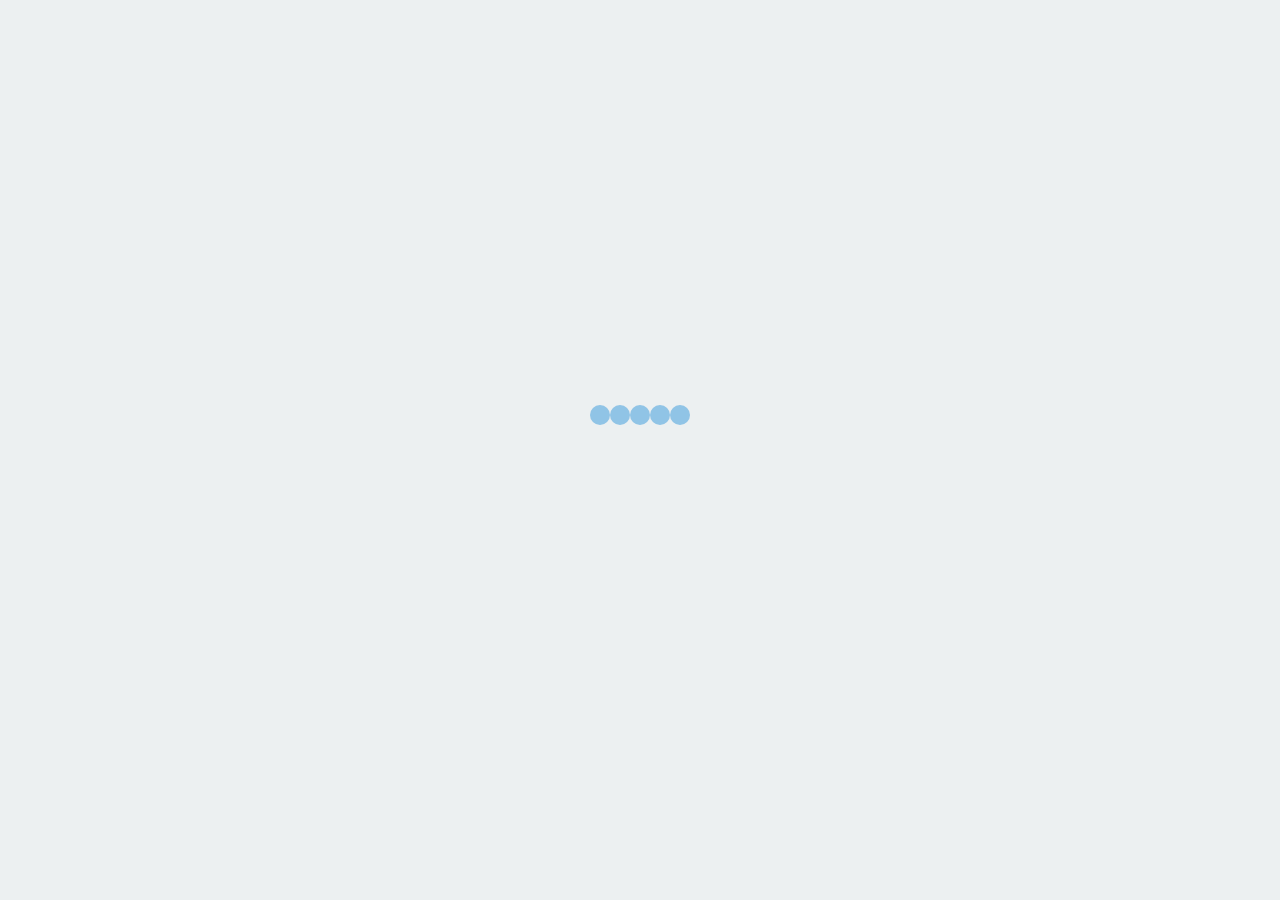
<file: index.html>
<html>
<head>
	<meta charset="UTF-8">
	<meta name="keywords" content="" />
	<meta name="description" content="" />
	<meta name="viewport" content="width=device-width,initial-scale=1.0,minimum-scale=1.0,maximum-scale=1.0,user-scalable=no">
	<meta name="apple-mobile-web-app-capable" content="yes" />    
	<meta name="apple-mobile-web-app-status-bar-style" content="black-translucent" />
	<meta name="format-detection" content="telephone=no"/>
	<meta name="msapplication-tap-highlight" content="no" />
	<title>个人简历 - 登录</title>
	<link rel="stylesheet" type="text/css" href="css/reset.css">
	<link rel="stylesheet" type="text/css" href="css/login.css">
</head>
<body>
<canvas width="100%" height="100%"></canvas>
	<div id="loading" class="spinners">
		<div id="preloader_4" class="preloader_4">
			<span></span>
			<span></span>
			<span></span>
			<span></span>
			<span></span>
		</div>
	</div>
	<div id="login" class="login">
		<div class="login-title">
			<span>账号登录</span>
		</div>
		<div class="login-fields">
			<div class="login_fields-user">
				<div class="icon">
					<img src="images/user_icon_copy.png">
				</div>
				<input type="text" placeholder="用户名" id="user" class="user">
				<div class="validation">
					<img src="images/tick.png">
				</div>
			</div>
			<div class="login_fields-pwd">
				<div class="icon">
					<img src="images/lock_icon_copy.png">
				</div>
				<input type="text" placeholder="密码" id="pwd" class="pwd">
				<div class="validation">
					<img src="images/tick.png">
				</div>
			</div>
			<div class="login-fields-submit">
				<input type="submit" id="submit" class="submit" value="登录">
				<div id="forgot" class="forgot">忘记密码?</div>
			</div>
			<div class="Prompt">
				If you don't know the password, please try to " forget password "!
			</div>
		</div>
	</div>
	<input type="hidden" value="admin" class="hidden_user" id="hidden_user">
	<input type="hidden" value="admin" class="hidden_pwd" id="hidden_pwd">
	<script type="text/javascript" src="js/jquery-1.11.0.min.js"></script>
	<script type="text/javascript" src="js/public.js"></script>
	<script type="text/javascript" src="js/login.js"></script>
</body>
</html>
</file>
<file: css/login.css>
/*
	login.css  登陆样式

*/
body {
    -webkit-perspective: 800px;
    perspective: 800px;
    height: 100vh;
    margin: 0;
    overflow: hidden;
    font-family: 'Gudea', sans-serif;
    background: #000;
}
.login{
    width: 240px;
    height: 300px;
    position: absolute;
    left: 0;
    right: 0;
    margin: auto;
    top: 0;
    bottom: 0;
    padding: 50px 40px 40px 40px;
    background: #35394a;
    background: -webkit-gradient(linear, left bottom, right top, color-stop(0%, #35394a), color-stop(100%, #1f222e));
    background: -webkit-linear-gradient(45deg, #35394a 0%, #1f222e 100%);
    background: linear-gradient(45deg, #35394a 0%, #1f222e 100%);
    filter: progid:DXImageTransform.Microsoft.gradient( startColorstr='#35394a', endColorstr='#1f222e',GradientType=1 );
}
.login-title{
    width:100%;
    height:auto;
    margin: 1.5rem 0;

}
.login-title span{
    display: block;
    width:100%;
    text-align: center;

    color: #afb1be;
    font-size: 1.2rem;
}
.login-fields{
    width:100%;
    height:auto;
    position: absolute;
    left:0;
}
.login_fields-user,.login_fields-pwd{
    width:100%;
    height:3rem;
    line-height:3rem;
    background:#32364a;
    border-top:1px solid #393d52;
    color: #afb1be;
    position: relative;
}
.icon{
    position: absolute;
    left:40px;
    top:15px;
    opacity:.5;
}
.user,.pwd{
    width:50%;
    position: absolute;
    top:13px;
    left:60px;
    background: none;
    outline: none;
    border: none;
    color: #afb1be;
    font-size: 1rem;
}
.validation{
    position: absolute;
    right:0;
    top:20px;
    opacity:0;
}
.login-fields-submit{
    width: 100%;
    height:auto;
    margin-top: 1rem;
    display: -webkit-flex;
    justify-content: space-around;
}
.submit{
    border:2px solid #0194fe!important;
    color: #0194fe;
    padding:5px 40px;
    border-radius:25px;
    background: transparent;
    display: block;
    font-size: 1.2rem;
    -moz-box-shadow:0px 0px 5px #0194FE;
    -webkit-box-shadow:0px 0px 5px #0194FE;
    box-shadow:0px 0px 5px #0194FE;
}
.forgot{
    line-height: 3rem;
    color: #afb1be;
}
.Prompt{
    width: 80%;
    height: auto;
    line-height: 1.2rem;
    margin: 1rem auto 0;
    color: #5e5b6f;
}
.spinners{
    width: 100%;
    height: 100%;
    background: #ecf0f1;
    position: fixed;
    top: 0;
    left: 0;
    z-index: 999;
}
.preloader_4{
    position: absolute;
    top: 45%;
    left: 50%;
    margin-left: -50px;
}
#preloader_4{
    position:relative;
}
#preloader_4 span{
    position:absolute;
    width:20px;
    height:20px;
    background:#3498db;
    opacity:0.5;
    border-radius:20px;
    -webkit-animation: preloader_4 1s infinite ease-in-out;
    -moz-animation: preloader_4 1s infinite ease-in-out;
    -ms-animation: preloader_4 1s infinite ease-in-out;
    -animation: preloader_4 1s infinite ease-in-out;

}
#preloader_4 span:nth-child(2){
    left:20px;
    -webkit-animation-delay: .2s;
    -moz-animation-delay: .2s;
    -ms-animation-delay: .2s;
    animation-delay: .2s;
}
#preloader_4 span:nth-child(3){
    left:40px;
    -webkit-animation-delay: .4s;
    -moz-animation-delay: .4s;
    -ms-animation-delay: .4s;
    animation-delay: .4s;
}
#preloader_4 span:nth-child(4){
    left:60px;
    -webkit-animation-delay: .6s;
    -moz-animation-delay: .6s;
    -ms-animation-delay: .6s;
    animation-delay: .6s;
}
#preloader_4 span:nth-child(5){
    left:80px;
    -webkit-animation-delay: .8s;
    -moz-animation-delay: .8s;
    -ms-animation-delay: .8s;
    animation-delay: .8s;
}

@-webkit-keyframes preloader_4 {
    0% {opacity: 0.3; -webkit-transform:translateY(0px);    box-shadow: 0px 0px 3px rgba(0, 0, 0, 0.1);}
    50% {opacity: 1; -webkit-transform: translateY(-10px); background:#f1c40f;  box-shadow: 0px 20px 3px rgba(0, 0, 0, 0.05);}
    100%  {opacity: 0.3; -webkit-transform:translateY(0px); box-shadow: 0px 0px 3px rgba(0, 0, 0, 0.1);}
}
@-moz-keyframes preloader_4 {
    0% {opacity: 0.3; -moz-transform:translateY(0px);   box-shadow: 0px 0px 3px rgba(0, 0, 0, 0.1);}
    50% {opacity: 1; -moz-transform: translateY(-10px); background:#f1c40f; box-shadow: 0px 20px 3px rgba(0, 0, 0, 0.05);}
    100%  {opacity: 0.3; -moz-transform:translateY(0px);    box-shadow: 0px 0px 3px rgba(0, 0, 0, 0.1);}
}
@-ms-keyframes preloader_4 {
    0% {opacity: 0.3; -ms-transform:translateY(0px);    box-shadow: 0px 0px 3px rgba(0, 0, 0, 0.1);}
    50% {opacity: 1; -ms-transform: translateY(-10px); background:#f1c40f;  box-shadow: 0px 20px 3px rgba(0, 0, 0, 0.05);}
    100%  {opacity: 0.3; -ms-transform:translateY(0px); box-shadow: 0px 0px 3px rgba(0, 0, 0, 0.1);}
}
@keyframes preloader_4 {
    0% {opacity: 0.3; transform:translateY(0px);    box-shadow: 0px 0px 3px rgba(0, 0, 0, 0.1);}
    50% {opacity: 1; transform: translateY(-10px); background:#f1c40f;  box-shadow: 0px 20px 3px rgba(0, 0, 0, 0.05);}
    100%  {opacity: 0.3; transform:translateY(0px); box-shadow: 0px 0px 3px rgba(0, 0, 0, 0.1);}
}
</file>
